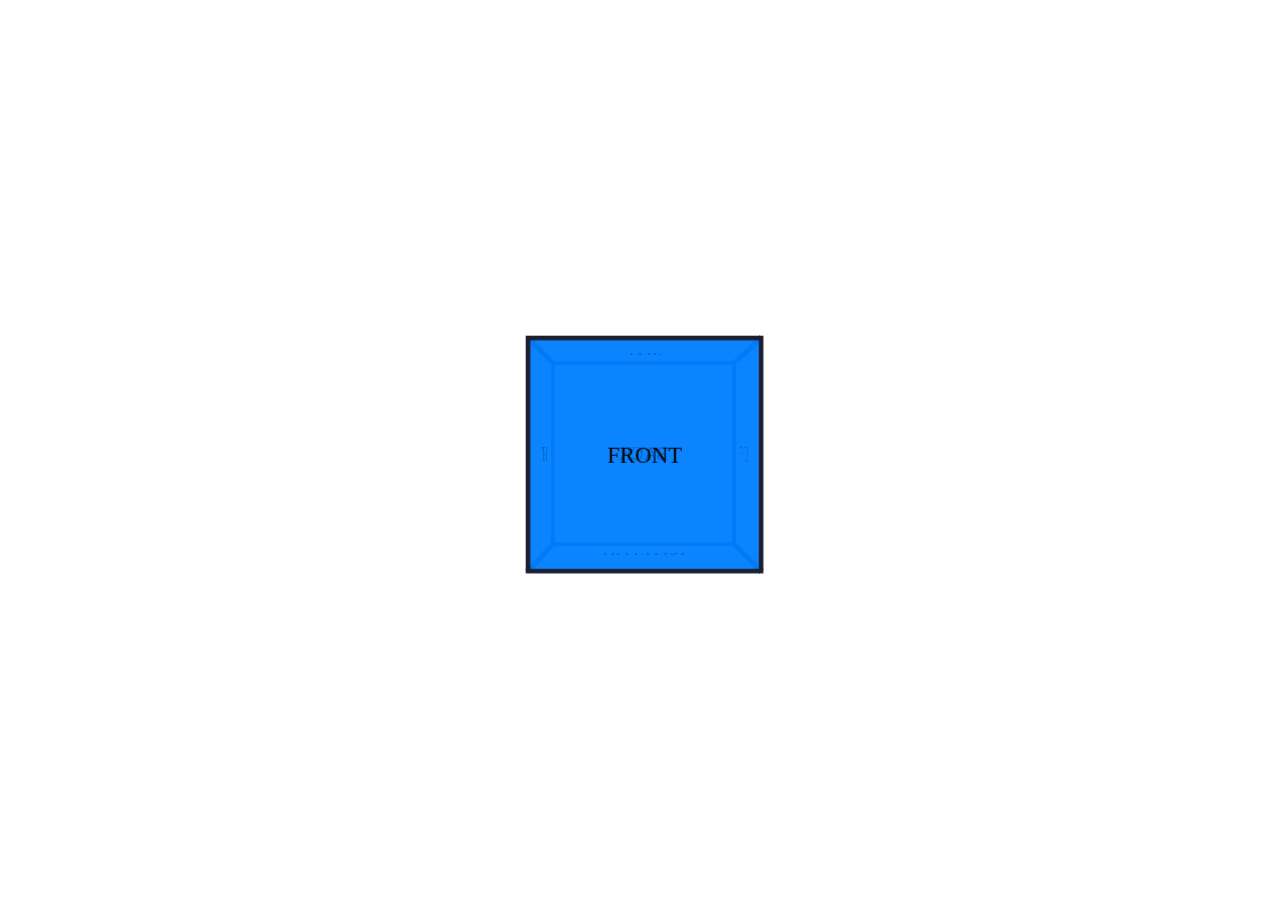
<file: index.html>
<!DOCTYPE html>
<html lang="en">
<head>
    <meta charset="UTF-8">
    <meta name="viewport" content="width=device-width, initial-scale=1.0">
    <title>Cube</title>
    <link rel="stylesheet" href="index.css">
</head>
<body>
    <div class="animation-container">
        <div class="cube">
          <div class="cube-face front">FRONT</div>
          <div class="cube-face back">BACK</div>
          <div class="cube-face right">RIGHT</div>
          <div class="cube-face left">LEFT</div>
          <div class="cube-face top">TOP</div>
          <div class="cube-face bottom">BOTTOM</div>
        </div>
    </div>
</body>
</html>
</file>
<file: index.css>
.animation-container {
    position: absolute;
    top: 50%;
    left: 50%;
    transform: translate(-50%, -50%);
    width: 200px;
    height: 200px;
    perspective: 800px;
  }
  .cube {
    position: absolute;
    width: 200px;
    height: 200px;
    transform-style: preserve-3d;
    animation: cubeRotate 8s infinite linear;
  }
  
  .cube-face {
    position: absolute;
    width: 200px;
    height: 200px;
    background: rgba(0, 128, 255, 0.8);
    border: 4px solid #1E1E2F;
    text-align: center;
    line-height: 200px;
    font-size: 20px;
    color: black;
  }
  
  .front {
    transform: translateZ(100px);
  }
  
  .back {
    transform: rotateY(180deg) translateZ(100px);
  }
  
  .right {
    transform: rotateY(90deg) translateZ(100px);
  }
  
  .left {
    transform: rotateY(-90deg) translateZ(100px);
  }
  
  .top {
    transform: rotateX(90deg) translateZ(100px);
  }
  
  .bottom {
    transform: rotateX(-90deg) translateZ(100px);
  }
  
  @keyframes cubeRotate {
    0% {
      transform: rotateX(0deg) rotateY(0deg);
    }
    100% {
      transform: rotateX(360deg) rotateY(360deg);
    }
  }
</file>
